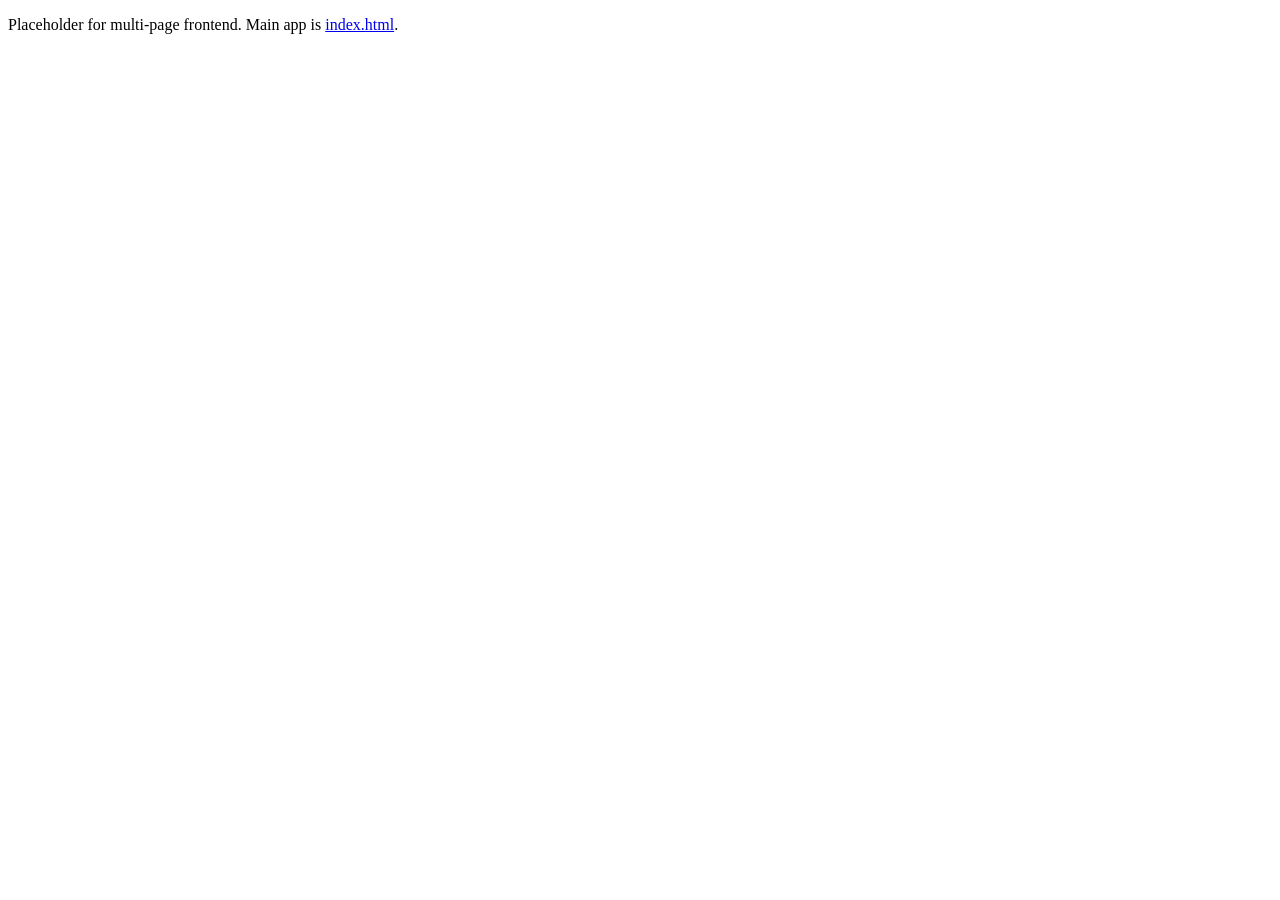
<file: frontend/pages/placeholder.html>
<!doctype html>
<html lang="en"><head><meta charset="utf-8"><title>Hummify Pages</title></head>
<body><p>Placeholder for multi-page frontend. Main app is <a href="../index.html">index.html</a>.</p></body>
</html>
</file>
